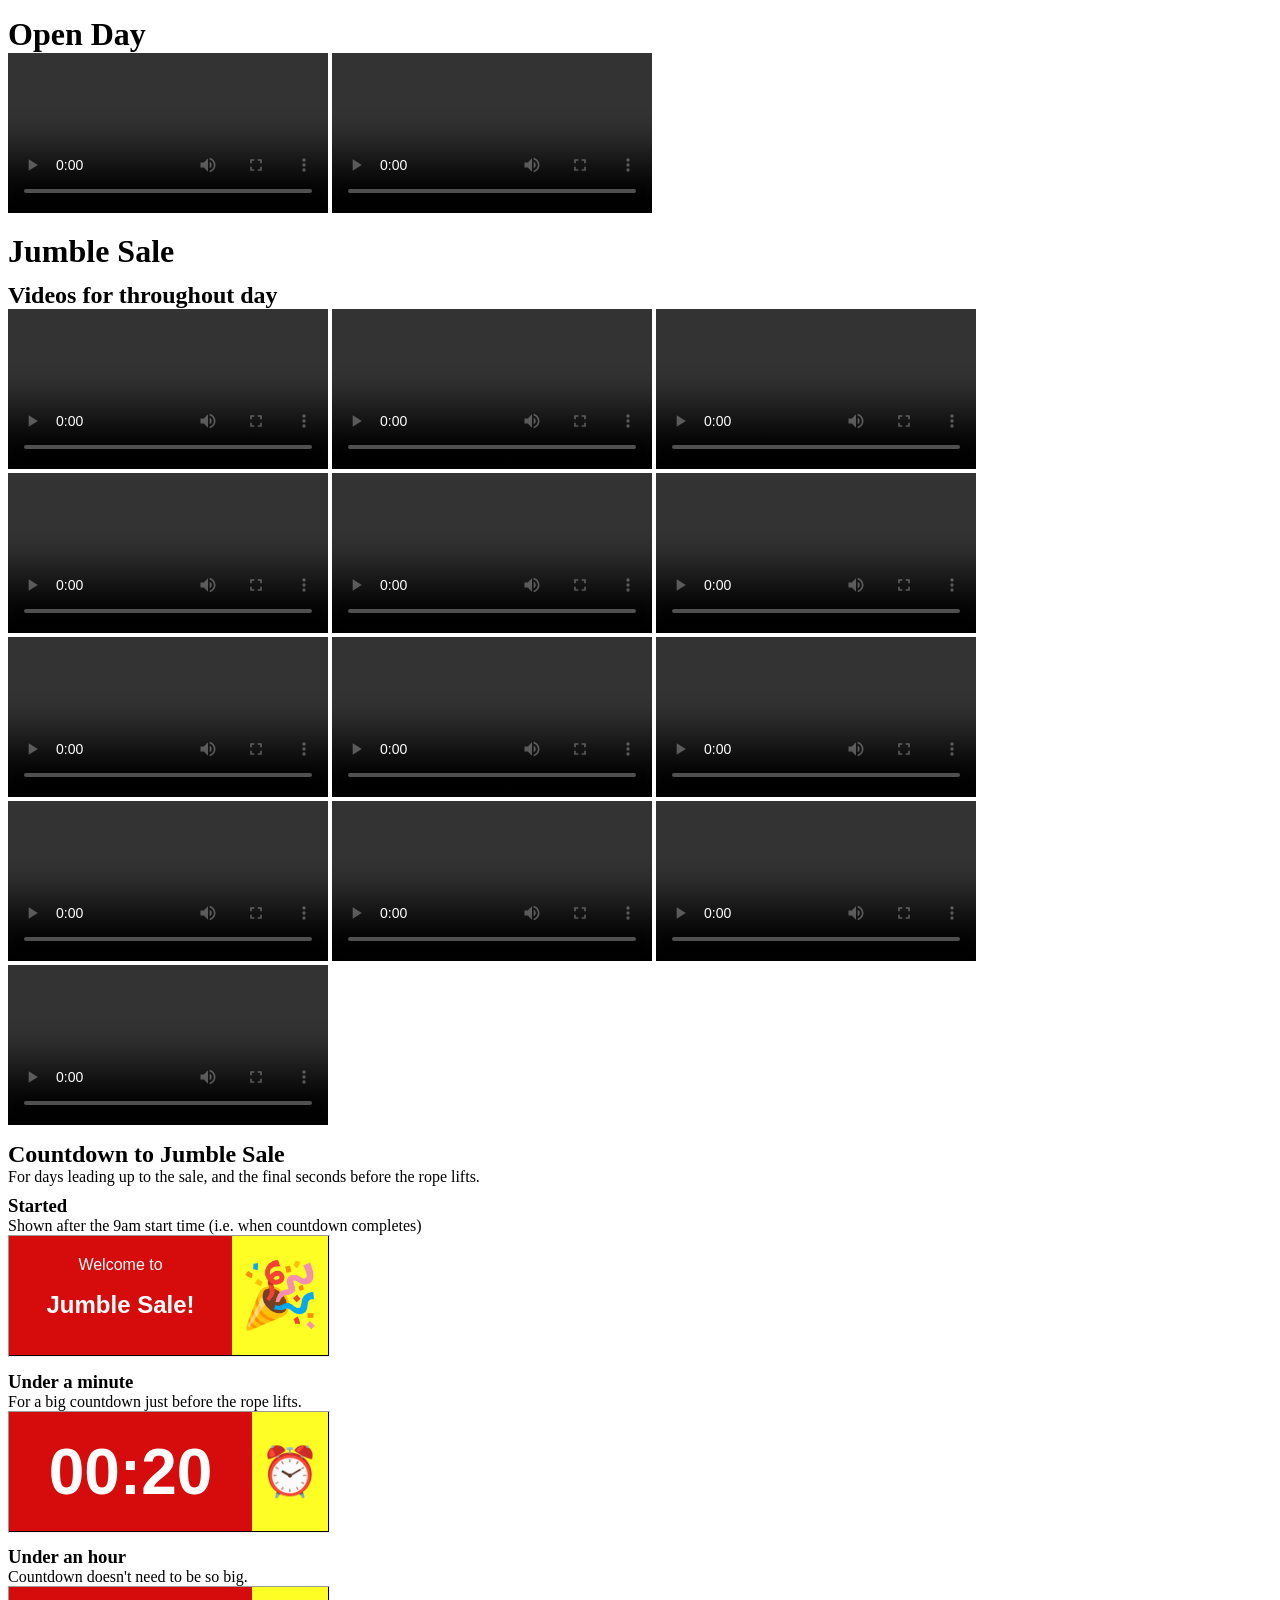
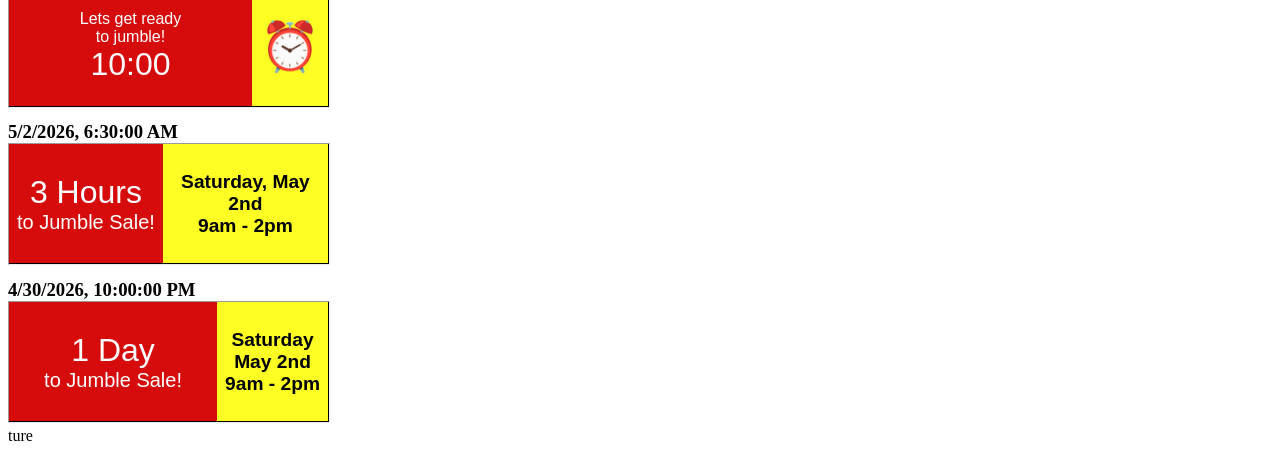
<file: docs/index.html>
<!doctype html>
<html lang="en">
<head>
    <meta charset="UTF-8">
    <meta name="viewport" content="width=device-width, initial-scale=1">
    <title>Upwey CFA Signs</title>
    <style>
        iframe {
            zoom: 0.5;
        }

        h1, h2, h3 {
            margin: 0.5em 0 0 0;
        }

        p {
            margin: 0;
        }
    </style>
    <script src="https://moment.github.io/luxon/global/luxon.min.js"></script>
</head>
<body>
    <h1>Open Day</h1>
    <div>
        <video src="./videos/open-day.mp4" controls width="320"></video>
        <video src="./videos/community-information-session.mp4" controls width="320"></video>
    </div>

    <h1>Jumble Sale</h1>
    <h2>Videos for throughout day</h2>
    <div id="videos">
        <video src="./videos/delivery.mp4" controls width="320"></video>
        <video src="./videos/firewood.mp4" controls width="320"></video>
        <video src="./videos/bus-stop.mp4" controls width="320"></video>
        <video src="./videos/bus-stop.brief.mp4" controls width="320"></video>
        <video src="./videos/hungry.mp4" controls width="320"></video>
        <video src="./videos/thank-you.mp4" controls width="320"></video>
        <video src="./videos/books.mp4" controls width="320"></video>
        <video src="./videos/technology.mp4" controls width="320"></video>
        <video src="./videos/everything-must-go.mp4" controls width="320"></video>
        <video src="./videos/tools.mp4" controls width="320"></video>
        <video src="./videos/toys.mp4" controls width="320"></video>
        <video src="./videos/bric-a-brac.mp4" controls width="320"></video>
        <video src="./videos/sponsors.mp4" controls width="320"></video>
    </div>

    <h2>Countdown to Jumble Sale</h2>
    <p>For days leading up to the sale, and the final seconds before the rope lifts.</p>
    <div id="countdown"></div>
</body>
<script>
    (function() {
        const date = new Date("2026-05-02 09:00:00");

        const started = new Date("2026-05-02 09:01:30");
        const startedUrl = `./jumble-sale-countdown.html?date=${date.toISOString()}&now=${started.toISOString()}`;

        const twentySeconds = new Date("2026-05-02 08:59:40")
        const twentySecondsUrl = `./jumble-sale-countdown.html?date=${date.toISOString()}&now=${twentySeconds.toISOString()}`;

        const tenMinutes = new Date("2026-05-02 08:50:00")
        const tenMinutesUrl = `./jumble-sale-countdown.html?date=${date.toISOString()}&now=${tenMinutes.toISOString()}`;

        const twoHours = new Date("2026-05-02 06:30:00")
        const twoHoursUrl = `./jumble-sale-countdown.html?date=${date.toISOString()}&now=${twoHours.toISOString()}`;

        const twoDays = new Date("2026-04-30 22:00:00")
        const twoDaysUrl = `./jumble-sale-countdown.html?date=${date.toISOString()}&now=${twoDays.toISOString()}`;

        const node = document.createElement('div');
        node.innerHTML = innerHTML = `
            <h3>Started</h3>
            <p>Shown after the 9am start time (i.e. when countdown completes)</p>
            <iframe style="width: 640px; height: 240px" src="${startedUrl}" style="zoom: 0.5"></iframe>

            <h3>Under a minute</h3>
            <p>For a big countdown just before the rope lifts.</p>
            <iframe style="width: 640px; height: 240px" src="${twentySecondsUrl}"></iframe>

            <h3>Under an hour</h3>
            <p>Countdown doesn't need to be so big.</p>
            <iframe style="width: 640px; height: 240px" src="${tenMinutesUrl}"></iframe>

            <h3>${twoHours.toLocaleString()}</h3>
            <iframe style="width: 640px; height: 240px" src="${twoHoursUrl}"></iframe>

            <h3>${twoDays.toLocaleString()}</h3>
            <iframe style="width: 640px; height: 240px" src="${twoDaysUrl}"></iframe>
        `;

        document.querySelector('body').appendChild(node);
    })();
</script>
</html>
ture
</file>
